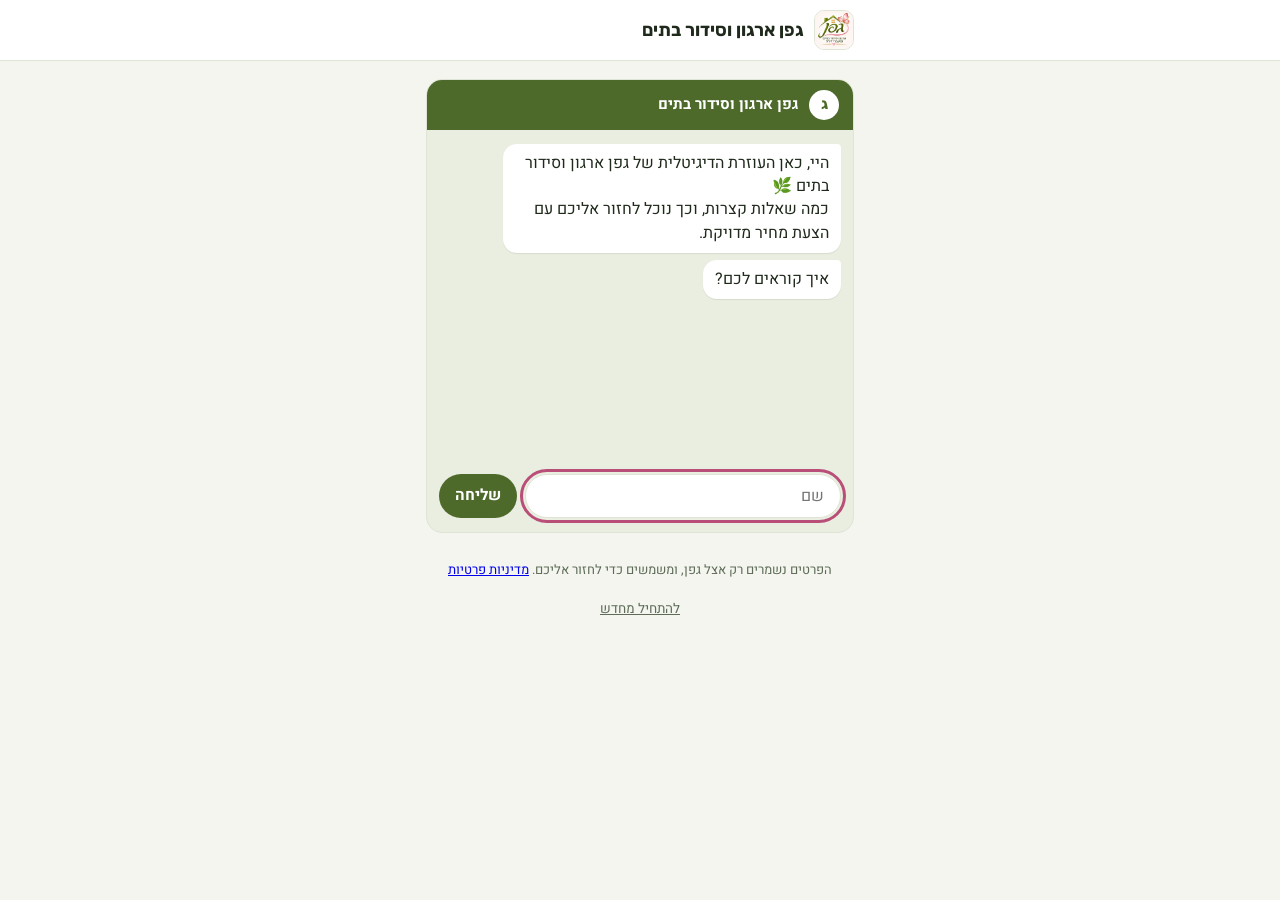
<file: index.html>
<!doctype html>
<html lang="he" dir="rtl">
<head>
<meta charset="utf-8">
<meta name="viewport" content="width=device-width, initial-scale=1, viewport-fit=cover">
<title>גפן ארגון וסידור בתים · הצעת מחיר</title>
<meta name="description" content="גפן ארגון וסידור בתים: אריזה ופריקה במעבר דירה, וסידור וארגון הבית. כמה שאלות קצרות, ונחזור אליכם עם הצעת מחיר.">
<link rel="icon" href="logo.jpg">
<link rel="stylesheet" href="https://fonts.googleapis.com/css2?family=Heebo:wght@400;500;700&family=Rubik:wght@500;700&display=swap">
<link rel="stylesheet" href="style.css">
<style>
.log { min-height: 280px; }
body.embed .top { display: none; }
body.embed main { padding-top: 10px; }
.callrow { display: flex; justify-content: center; }
.call { background: none; border: 0; color: var(--accent); font-weight: 700; text-decoration: underline; padding: 8px; font-size: 15px; }
a.choice { text-decoration: none; display: inline-block; }
.wa { background: #1f7a3a; color: #fff; border-color: #1f7a3a; }
.wa:hover { background: #1a6a32; }
</style>
</head>
<body>

<div class="top">
  <div class="wrap">
    <div class="brand">
      <img src="logo.jpg" alt="הלוגו של גפן">
      <div class="name">גפן ארגון וסידור בתים</div>
    </div>
  </div>
</div>

<main class="wrap">
  <section>
    <div class="chat">
      <div class="chat-head"><i>ג</i>גפן ארגון וסידור בתים</div>
      <div class="log" id="log" aria-live="polite"></div>
      <div class="choices" id="choices"></div>
      <form class="say" id="say" hidden>
        <input id="say-in" autocomplete="off" aria-label="התשובה שלכם">
        <button class="btn" type="submit">שליחה</button>
      </form>
    </div>
    <div class="callrow"><button type="button" class="call" id="call" hidden>📞 מעדיפים שגפן תתקשר אליכם?</button></div>
    <p class="note">הפרטים נשמרים רק אצל גפן, ומשמשים כדי לחזור אליכם. <a id="privacy" href="https://high56.github.io/gefen-site/pratiut/" target="_blank" rel="noopener">מדיניות פרטיות</a></p>
    <p class="note"><button type="button" class="linkbtn" id="restart">להתחיל מחדש</button></p>
  </section>
</main>

<script src="config.js"></script>
<script>
(function () {
  var C = window.GEFEN || {};
  var $ = function (s) { return document.querySelector(s); };
  var reduce = window.matchMedia && window.matchMedia('(prefers-reduced-motion: reduce)').matches;
  var params = new URLSearchParams(location.search);
  if (params.get('embed')) document.body.classList.add('embed');
  if (C.privacy) $('#privacy').href = C.privacy;
  var KEY = 'gefen-chat';
  var log = $('#log'), choices = $('#choices'), say = $('#say'), sayIn = $('#say-in');
  var st = null, run = 0, sayHandler = null;

  function rid() {
    var a = new Uint8Array(16);
    (window.crypto || window.msCrypto).getRandomValues(a);
    return Array.prototype.map.call(a, function (b) { return (b % 36).toString(36); }).join('');
  }
  function save() { try { localStorage.setItem(KEY, JSON.stringify(st)); } catch (e) {} }
  function load() { try { return JSON.parse(localStorage.getItem(KEY)); } catch (e) { return null; } }
  function first(n) { return String(n || '').trim().split(/\s+/)[0]; }
  function wa(num, text) { return 'https://wa.me/' + num + '?text=' + encodeURIComponent(text); }

  /* ---------- saving to Gefen's sheet: the whole lead each time, the latest wins ---------- */
  var busy = false, dirty = false, retry = null;
  function body() { return JSON.stringify({ action: 'lead', id: st.id, lead: st.lead }); }
  function push() { dirty = true; flush(); }
  function flush() {
    if (!C.api || busy || !dirty || !st) return;
    busy = true; dirty = false;
    fetch(C.api, { method: 'POST', body: body() })
      .then(function (r) { return r.json(); })
      .then(function (j) { if (!j || !j.ok) throw new Error('not saved'); })
      .catch(function () {
        dirty = true;
        clearTimeout(retry); retry = setTimeout(function () { retry = null; flush(); }, 5000);
      })
      .then(function () { busy = false; if (dirty && !retry) flush(); });
  }
  /* If the page is left (for example to send the video on WhatsApp), send what is pending right away. */
  document.addEventListener('visibilitychange', function () {
    if (document.hidden && dirty && C.api && st && navigator.sendBeacon) {
      if (navigator.sendBeacon(C.api, body())) dirty = false;
    }
  });
  window.addEventListener('online', flush);

  /* ---------- the chat ---------- */
  function scrollChat() {
    var el = !say.hidden ? say : (choices.childElementCount ? choices : log.lastElementChild);
    if (el && el.scrollIntoView) el.scrollIntoView({ block: 'nearest', behavior: reduce ? 'auto' : 'smooth' });
  }
  function draw(h) {
    var el = document.createElement('div');
    el.className = 'msg ' + h.s;
    if (h.v) { var v = document.createElement('div'); v.className = 'video'; el.appendChild(v); }
    else String(h.t).split(/(https:\/\/\S+)/).forEach(function (part, k) {
      if (k % 2) { var a = document.createElement('a'); a.href = part; a.target = '_blank'; a.rel = 'noopener'; a.textContent = part; el.appendChild(a); }
      else if (part) el.appendChild(document.createTextNode(part));
    });
    log.appendChild(el);
  }
  function add(side, text, video) {
    var h = { s: side, t: text || '', v: !!video };
    st.hist.push(h); save(); draw(h); scrollChat();
  }
  function bot(text, then) {
    var my = run;
    var tp = document.createElement('div'); tp.className = 'typing'; tp.innerHTML = '<i></i><i></i><i></i>';
    log.appendChild(tp); scrollChat();
    setTimeout(function () {
      tp.remove();
      if (my !== run) return;
      add('in', text); if (then) then();
    }, reduce ? 150 : 650);
  }
  function clearControls() { choices.innerHTML = ''; say.hidden = true; sayHandler = null; }
  function buttons(list) {
    choices.innerHTML = '';
    list.forEach(function (o) {
      var b = document.createElement(o.href ? 'a' : 'button');
      b.className = 'choice' + (o.cls ? ' ' + o.cls : '');
      if (o.href) { b.href = o.href; b.target = '_blank'; b.rel = 'noopener'; } else b.type = 'button';
      b.textContent = o.label;
      b.addEventListener('click', function () { o.go(); });
      choices.appendChild(b);
    });
    scrollChat();
  }
  function textBox(type, hint, handler) {
    choices.innerHTML = '';
    sayIn.type = type === 'tel' ? 'tel' : 'text';
    sayIn.inputMode = type === 'tel' ? 'tel' : 'text';
    sayIn.autocomplete = type === 'tel' ? 'tel' : (type === 'name' ? 'name' : 'off');
    sayIn.placeholder = hint || 'לכתוב כאן…';
    sayIn.value = '';
    say.hidden = false; sayHandler = handler; scrollChat();
    try { sayIn.focus({ preventScroll: true }); } catch (e) {}
  }
  say.addEventListener('submit', function (e) {
    e.preventDefault();
    var v = sayIn.value.trim();
    if (v && sayHandler) sayHandler(v);
  });

  /* ---------- Gefen's questions, in her words ---------- */
  var SERVICES = [
    { label: 'אריזה לפני מעבר דירה', kind: 'move', pack: true },
    { label: 'פריקה וסידור לאחר מעבר דירה', kind: 'move', pack: false },
    { label: 'שירות אריזה ופריקה', kind: 'move', pack: true },
    { label: 'סידור וארגון הבית', kind: 'org' },
    { label: 'אחר', kind: 'other' }
  ];
  var WHEN = [
    { label: 'בשבועיים הקרובים', v: 'soon' }, { label: 'בחודש הקרוב', v: 'month' },
    { label: 'עוד אין תאריך', v: 'later' }, { label: 'אשמח לשוחח על התאריך', v: 'talk' }
  ];
  var SOURCES = ['פייסבוק', 'אינסטגרם', 'המלצה של חברה', 'מדרג', 'גוגל', 'ChatGPT', 'אחר'];
  function find(list, label) { return list.filter(function (x) { return x.label === label; })[0]; }
  function isMove() { return st.lead.kind === 'move'; }
  function phoneOf(v) {
    var d = String(v).replace(/[\s\-().]/g, '');
    if (/^\+?972/.test(d)) d = '0' + d.replace(/^\+?972/, '');
    return /^(05\d{8}|07\d{8}|0[23489]\d{7})$/.test(d) ? d : '';
  }

  var STEPS = {
    name: { type: 'name', ask: 'איך קוראים לכם?', hint: 'שם',
      take: function (v) { st.lead.name = v.slice(0, 60); return 'phone'; } },
    phone: { type: 'tel', ask: function () { return 'נעים מאוד ' + first(st.lead.name) + '! מה מספר הטלפון? כך נוכל לחזור אליכם.'; }, hint: 'למשל: 050-1234567',
      check: function (v) { return phoneOf(v) ? '' : 'המספר לא נראה תקין. אפשר לבדוק ולכתוב שוב?'; },
      take: function (v) { st.lead.phone = phoneOf(v); return 'service'; } },
    service: { type: 'buttons', ask: 'במה נוכל לעזור?', opts: function () { return SERVICES.map(function (s) { return s.label; }); },
      take: function (v) { var s = find(SERVICES, v); st.lead.service = v; st.lead.kind = s.kind; return s.pack ? 'materials' : 'city'; } },
    materials: { type: 'buttons', ask: 'תרצו גם הצעת מחיר לחומרי אריזה, עם משלוח עד הבית?\nקרטונים, דבקים, ניירות אריזה ופצפצים.',
      opts: function () { return ['כן, אשמח', 'לא, תודה']; },
      take: function (v) { st.lead.materials = v === 'כן, אשמח'; return 'city'; } },
    city: { type: 'text', ask: 'באיזו עיר? (במעבר דירה: מאיפה לאן)',
      hint: function () { return isMove() ? 'למשל: מרעננה לכפר סבא' : 'למשל: חולון'; },
      take: function (v) { st.lead.city = v.slice(0, 120); return 'when'; } },
    when: { type: 'buttons', ask: 'למתי צריך את השירות?', opts: function () { return WHEN.map(function (w) { return w.label; }); },
      take: function (v) { st.lead.when = v; st.lead.whenKey = find(WHEN, v).v; return 'size'; } },
    size: { type: 'text', ask: function () { return isMove() ? 'כמה חדרים יש בבית לארוז, וכמה לפרוק?' : 'כמה חדרים צריך לסדר?'; },
      hint: function () { return isMove() ? 'למשל: 4 חדרים לארוז, 3 לפרוק' : 'למשל: 2 חדרים ומטבח'; },
      take: function (v) { st.lead.size = v.slice(0, 120); return 'price'; } },
    video: { type: 'video',
      ask: function () {
        return 'כדי שנדע כמה צוות צריך, שלחו בבקשה סרטון קצר של הבית.\nפשוט לעבור חדר חדר, לפתוח את הארונות והמגירות, ולצלם את כל התכולה' +
          (isMove() ? ' שנארזת לבית החדש.' : '.') + '\nאת הסרטון שולחים לגפן בוואטסאפ, בכפתור כאן למטה.';
      },
      take: function (v) { st.lead.video = v === 'sent'; return 'price'; } },
    price: { type: 'buttons', ask: 'חשוב לדעת: המחיר נקבע לפי שעות העבודה ומספר נשות הצוות. המינימום הוא 5 שעות עבודה. מתאים לכם?',
      opts: function () { return ['מתאים', 'יש לי שאלה']; },
      take: function (v) { st.lead.priceKey = v === 'מתאים' ? 'ok' : 'question'; return 'source'; } },
    source: { type: 'buttons', ask: 'ושאלה אחרונה: איך שמעתם עלינו?', opts: function () { return SOURCES; },
      take: function (v) { st.lead.source = v; return 'end'; } }
  };
  function val(x) { return typeof x === 'function' ? x() : x; }

  function answer(key, v, shown, video) {
    var S = STEPS[key];
    clearControls();
    add('out', shown || v, video);
    var next = S.take(v);
    push(); syncCall();
    if (next === 'end') finish(); else ask(next);
  }
  function ask(key) {
    st.step = key; st.asked = ''; save();
    bot(val(STEPS[key].ask), function () { st.asked = key; save(); controls(key); });
  }
  function controls(key) {
    var S = STEPS[key];
    if (S.type === 'buttons') {
      buttons(S.opts().map(function (o) { return { label: o, go: function () { answer(key, o); } }; }));
    } else if (S.type === 'video') {
      var text = 'היי גפן, זה הסרטון של ' + (st.lead.name || '') + ' להצעת מחיר 🎥';
      buttons([
        { label: '🎥 לשליחת הסרטון בוואטסאפ', cls: 'wa', href: wa(C.whatsapp, text), go: function () {
          st.lead.videoOpened = true; push();
          setTimeout(function () {
            buttons([
              { label: 'שלחתי ✓', go: function () { answer('video', 'sent', 'שלחתי את הסרטון ✓', true); } },
              { label: 'אשלח אחר כך', go: function () { answer('video', 'later', 'אשלח אחר כך'); } }
            ]);
          }, 300);
        } },
        { label: 'אשלח אחר כך', go: function () { answer('video', 'later', 'אשלח אחר כך'); } }
      ]);
    } else {
      textBox(S.type, val(S.hint), function (v) {
        var bad = S.check ? S.check(v) : '';
        if (bad) { add('in', bad); scrollChat(); return; }
        answer(key, v);
      });
    }
  }
  /* The end: everything they answered goes to Gefen in one WhatsApp message, and a person takes it from there. */
  function summary() {
    var L = st.lead, lines = [/^site/.test(L.from || '') ? 'היי גפן, פנייה מהאתר להצעת מחיר 🌿' : 'היי גפן, פנייה להצעת מחיר 🌿'];
    var row = function (k, v) { if (v) lines.push(k + ': ' + v); };
    row('שם', L.name); row('טלפון', L.phone); row('שירות', L.service);
    if (L.materials) row('חומרי אריזה', 'כן, אשמח להצעה');
    row('עיר', L.city); row('מתי', L.when); row('גודל', L.size);
    if (L.priceKey) row('מחיר', L.priceKey === 'ok' ? 'מתאים לי' : 'יש לי שאלה');
    row('איך שמעתי עליכם', L.source);
    lines.push('', 'אשלח כאן סרטון של הבית 🎥');
    return lines.join('\n');
  }
  function finish() {
    st.lead.done = true; st.step = 'end'; st.asked = ''; push(); save();
    var closing = 'תודה ' + first(st.lead.name) + '! 🌿\nעוד צעד אחד: לחצו על הכפתור, וכל הפרטים יעברו לגפן בוואטסאפ.\n' +
      'באותה שיחה צרפו סרטון קצר של הבית: עוברים חדר חדר ופותחים ארונות ומגירות' + (isMove() ? ', כולל כל מה שנארז לבית החדש' : '') + '.\n' +
      'מישהי מהצוות תמשיך איתכם משם עם הצעת מחיר.';
    bot(closing, function () { st.asked = 'end'; save(); endControls(); });
  }
  function endControls() {
    buttons([{ label: '💬 להמשך בוואטסאפ עם גפן', cls: 'wa', href: wa(C.whatsapp, summary()), go: function () {
      st.lead.waOpened = true; push(); save();
    } }]);
  }

  /* People can ask for a call at any point once we have their number. */
  function syncCall() { $('#call').hidden = !(C.api && st && st.lead.phone && !st.lead.wantsCall && st.step !== 'end'); }
  $('#call').addEventListener('click', function () {
    st.lead.wantsCall = true; push(); syncCall();
    add('out', 'מעדיפים שגפן תתקשר');
    bot('בטח! גפן תתקשר אליכם בהקדם 🌿\nאם יש לכם עוד דקה, אפשר להמשיך לענות כאן. זה יעזור לה להכין הצעת מחיר.');
  });

  function start(preset) {
    run++;
    st = { id: rid(), lead: {}, hist: [], step: '', asked: '' };
    if (preset.name) st.lead.name = preset.name;
    if (preset.phone) st.lead.phone = preset.phone;
    st.lead.from = preset.from;
    log.innerHTML = ''; clearControls(); save(); syncCall();
    var hello = st.lead.name
      ? 'היי ' + first(st.lead.name) + ', כאן העוזרת הדיגיטלית של גפן ארגון וסידור בתים 🌿\nקיבלנו את הפנייה שלכם. כמה שאלות קצרות, וכך נוכל לחזור אליכם עם הצעת מחיר מדויקת.'
      : 'היי, כאן העוזרת הדיגיטלית של גפן ארגון וסידור בתים 🌿\nכמה שאלות קצרות, וכך נוכל לחזור אליכם עם הצעת מחיר מדויקת.';
    var firstStep = !st.lead.name ? 'name' : (!st.lead.phone ? 'phone' : 'service');
    st.step = firstStep;
    bot(hello, function () { ask(firstStep); });
  }

  var preset = {
    name: (params.get('name') || '').trim().slice(0, 60),
    phone: phoneOf(params.get('phone') || ''),
    from: (params.get('src') || '').slice(0, 60) || (function () {
      try { var h = new URL(document.referrer).hostname; return h && h !== location.hostname ? h : ''; } catch (e) { return ''; }
    })() || 'קישור ישיר'
  };
  $('#restart').addEventListener('click', function () { start({ from: preset.from }); });

  /* ---------- boot: continue an unfinished conversation, or start a new one ---------- */
  var saved = load();
  var fresh = preset.name && (!saved || !saved.lead || saved.lead.name !== preset.name);
  if (saved && saved.id && saved.hist && saved.hist.length && !fresh) {
    st = saved;
    st.hist.forEach(draw);
    syncCall();
    if (st.step === 'end') { if (st.asked === 'end') endControls(); else finish(); }
    else if (STEPS[st.step]) { if (st.asked === st.step) controls(st.step); else ask(st.step); }
    scrollChat();
    dirty = true; flush();
  } else start(preset);
})();
</script>
</body>
</html>
</file>
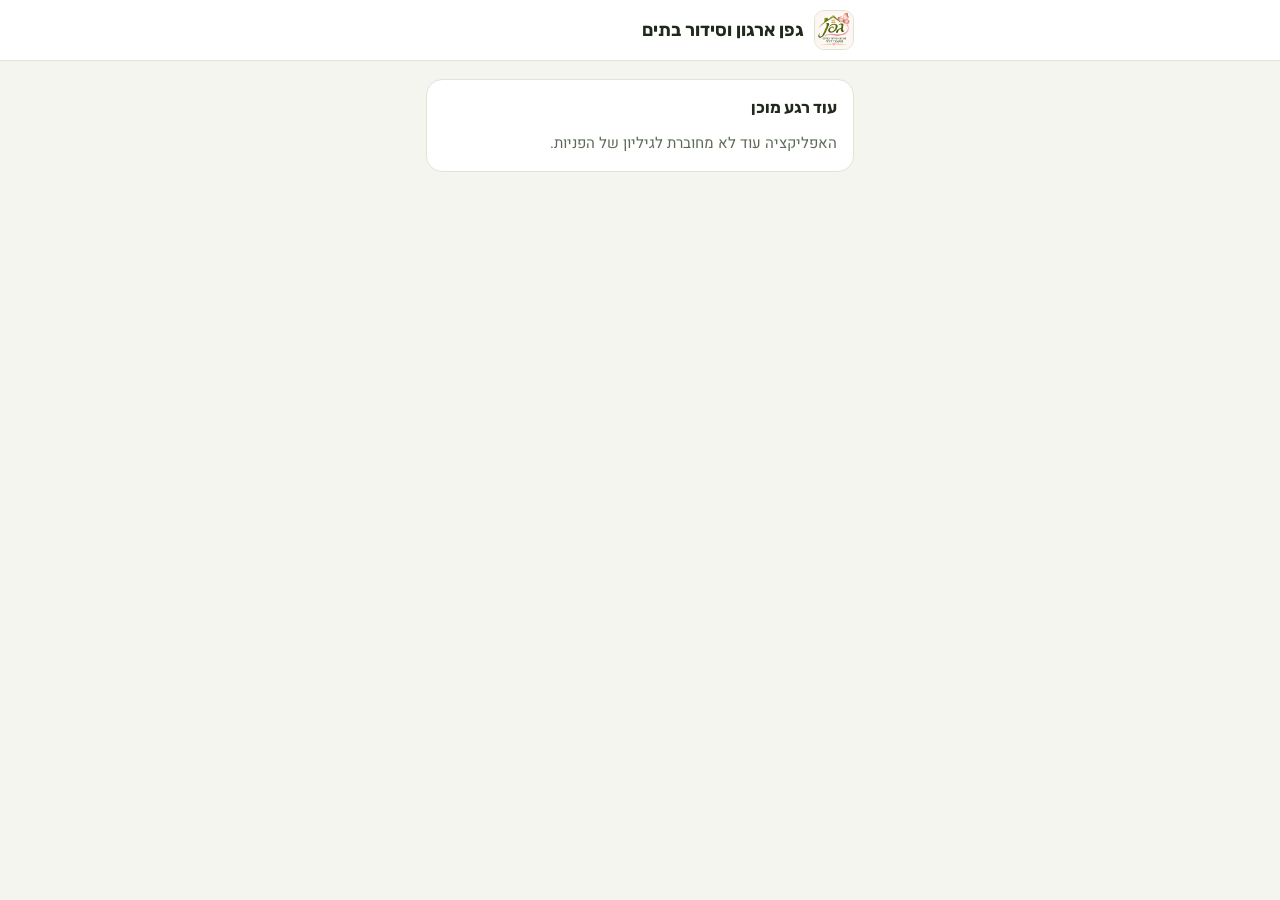
<file: app/index.html>
<!doctype html>
<html lang="he" dir="rtl">
<head>
<meta charset="utf-8">
<meta name="viewport" content="width=device-width, initial-scale=1, viewport-fit=cover">
<meta name="robots" content="noindex">
<meta name="theme-color" content="#4d6a2b">
<meta name="apple-mobile-web-app-capable" content="yes">
<meta name="apple-mobile-web-app-title" content="גפן">
<title>גפן · הפניות</title>
<link rel="manifest" href="manifest.json">
<link rel="icon" href="../logo.jpg">
<link rel="apple-touch-icon" href="icon-180.png">
<link rel="stylesheet" href="https://fonts.googleapis.com/css2?family=Heebo:wght@400;500;700&family=Rubik:wght@500;700&display=swap">
<link rel="stylesheet" href="../style.css">
<style>
.tabs { grid-template-columns: repeat(2, 1fr); }
.chips { display: flex; flex-wrap: wrap; gap: 6px; }
.chip { border: 1.5px solid var(--line); background: var(--surface); border-radius: 999px; padding: 7px 13px; font-size: 14.5px; font-weight: 500; }
.chip[aria-pressed="true"] { background: var(--accent); color: var(--accent-ink); border-color: var(--accent); }
.verdict.live, .pill.live { background: var(--accent-soft); color: var(--ink); }
.pill.todo { background: var(--wait-soft); color: var(--gold); }
.todo { margin: 0; font-weight: 700; color: var(--gold); font-size: 15px; }
.sentline { margin: 0; font-size: 15px; font-weight: 500; color: var(--accent); }
button.item { width: 100%; background: none; border: 0; border-top: 1px solid var(--line); text-align: start; }
button.item[aria-current="true"] { background: var(--accent-soft); border-radius: 10px; border-top-color: transparent; border-inline-start: 4px solid var(--accent); padding-inline-start: 10px; }
.empty { text-align: center; padding: 14px 6px; color: var(--muted); }
.empty b { display: block; font-family: var(--font-display); font-size: 18px; color: var(--ink); }
.status { text-align: center; font-size: 13px; color: var(--muted); margin: 0; }
.status.bad { color: var(--pink); }
.wa { background: #1f7a3a; color: #fff; }
.btn.small { padding: 9px 12px; font-size: 14.5px; }
dd a { color: var(--accent); }
.tip { background: var(--accent-soft); border-radius: 12px; padding: 10px 14px; font-size: 14.5px; margin: 0; display: flex; gap: 8px; align-items: flex-start; }
.tip span { flex: 1; }
.tip button { background: none; border: 0; color: var(--muted); font-size: 18px; line-height: 1; padding: 2px 4px; }
#gate .txt { margin-top: 4px; }
</style>
</head>
<body>

<div class="top">
  <div class="wrap">
    <div class="brand">
      <img src="../logo.jpg" alt="הלוגו של גפן">
      <div class="name">גפן ארגון וסידור בתים</div>
    </div>
    <div class="tabs" role="tablist" id="tabs" hidden>
      <button class="tab" role="tab" id="tab-leads" data-view="leads" aria-selected="true">הפניות</button>
      <button class="tab" role="tab" id="tab-quote" data-view="quote" aria-selected="false">הצעת מחיר</button>
    </div>
  </div>
</div>

<main class="wrap">

  <section id="gate" hidden>
    <div class="card">
      <h3 id="gate-title">כניסה</h3>
      <p class="sub" id="gate-text">כתבי את קוד הכניסה שקיבלת.</p>
      <form id="gate-form">
        <input class="txt" id="gate-key" autocomplete="off" aria-label="קוד כניסה" placeholder="קוד כניסה">
        <div class="row" style="margin-top:10px"><button class="btn" type="submit">כניסה</button></div>
      </form>
    </div>
  </section>

  <section id="view-leads" hidden>
    <p class="tip" id="install" hidden><span>טיפ: אפשר להוסיף את הדף הזה למסך הבית, ואז הוא נפתח כמו אפליקציה. באייפון: כפתור השיתוף ואז "הוספה למסך הבית".</span><button type="button" id="install-x" aria-label="לסגור">×</button></p>
    <div class="chips" id="filters" role="group" aria-label="סינון"></div>
    <div class="card" id="lead-card" aria-live="polite"></div>
    <div class="card">
      <div class="list" id="list"></div>
    </div>
    <p class="status" id="net"></p>
  </section>

  <section id="view-quote" hidden>
    <div>
      <h2>הצעת מחיר</h2>
      <p class="sub">בוחרים לקוח, ממלאים ארבעה דברים, ושולחים בוואטסאפ.</p>
    </div>
    <div class="card">
      <div class="head"><h3>למי לשלוח?</h3><small id="pick-n"></small></div>
      <div class="list" id="pick"></div>
    </div>
    <div class="card">
      <div class="form">
        <div class="field"><label id="l-team">נשות צוות</label>
          <div class="stepper" aria-labelledby="l-team"><button type="button" data-step="team" data-d="1" aria-label="להוסיף אשת צוות">+</button><output id="q-team">2</output><button type="button" data-step="team" data-d="-1" aria-label="להוריד אשת צוות">−</button></div>
        </div>
        <div class="field"><label id="l-hours">שעות</label>
          <div class="stepper" aria-labelledby="l-hours"><button type="button" data-step="hours" data-d="1" aria-label="להוסיף שעה">+</button><output id="q-hours">5</output><button type="button" data-step="hours" data-d="-1" aria-label="להוריד שעה">−</button></div>
        </div>
        <div class="field"><label for="q-date">תאריך</label><input id="q-date" type="date"></div>
        <div class="field"><label for="q-rate">מחיר לשעה (₪)</label><input id="q-rate" type="number" inputmode="numeric" min="0" step="5" placeholder="לשעה לאשת צוות"></div>
      </div>
    </div>
    <div class="quote">
      <div class="quote-head">
        <img src="../logo.jpg" alt="">
        <div><b>הצעת מחיר</b><span>גפן ארגון וסידור בתים</span></div>
      </div>
      <div class="quote-body">
        <div class="qline"><span>עבור</span><span id="o-name"></span></div>
        <div class="qline"><span>שירות</span><span id="o-service"></span></div>
        <div class="qline"><span>תאריך</span><span id="o-date"></span></div>
        <div class="qline"><span>צוות</span><span id="o-team"></span></div>
        <div class="total"><span>סך הכול</span><b id="o-total"></b></div>
        <p class="terms">מינימום 5 שעות. התשלום בסיום העבודה.</p>
      </div>
    </div>
    <div class="row"><a class="btn wa" id="send-quote" target="_blank" rel="noopener" role="button">לשלוח בוואטסאפ</a></div>
    <p class="note" id="sent" aria-live="polite"></p>
  </section>

</main>

<script src="../config.js"></script>
<script>
(function () {
  var C = window.GEFEN || {};
  var $ = function (s) { return document.querySelector(s); };
  var $$ = function (s) { return Array.prototype.slice.call(document.querySelectorAll(s)); };
  var KEYK = 'gefen-owner-key', RATEK = 'gefen-rate', TIPK = 'gefen-install-tip';
  var DAY = 864e5;

  /* The entry code comes in the link (?k=...) and is remembered on this phone. */
  var params = new URLSearchParams(location.search);
  var key = params.get('k') || '';
  try { if (key) localStorage.setItem(KEYK, key); else key = localStorage.getItem(KEYK) || ''; } catch (e) {}

  var leads = [], byId = {}, sel = null, view = 'leads', filter = 'open', loading = false;

  /* ---------- talking to the sheet ---------- */
  function get(q) { return fetch(C.api + '?' + new URLSearchParams(q)).then(function (r) { return r.json(); }); }
  function post(o) { o.key = key; return fetch(C.api, { method: 'POST', body: JSON.stringify(o) }).then(function (r) { return r.json(); }); }
  function net(t, bad) { $('#net').textContent = t; $('#net').classList.toggle('bad', !!bad); }
  function clock(t) { try { return new Date(t).toLocaleTimeString('he-IL', { hour: '2-digit', minute: '2-digit' }); } catch (e) { return ''; } }
  function load() {
    if (!C.api || !key || loading) return;
    loading = true;
    get({ action: 'list', key: key }).then(function (j) {
      if (!j || !j.ok) {
        if (j && j.error === 'key') { gate('bad'); return; }
        throw new Error('list');
      }
      leads = j.leads || [];
      byId = {}; leads.forEach(function (L) { byId[L.id] = L; });
      leads.sort(function (a, b) { return (b.created || 0) - (a.created || 0); });
      if (sel && !byId[sel]) sel = null;
      if (!sel && leads.length) sel = leads[0].id;
      net('עודכן ב־' + clock(Date.now()) + '. מתעדכן לבד.');
      showApp(); render();
    }).catch(function () {
      net('אין חיבור כרגע. מנסה שוב…', true);
      if (!$('#gate').hidden && $('#gate-form').hidden) $('#gate-text').textContent = 'אין חיבור כרגע. מנסה שוב…';
    }).then(function () { loading = false; });
  }

  /* ---------- gate ---------- */
  function gate(why) {
    $('#gate').hidden = false; $('#tabs').hidden = true; $('#view-leads').hidden = true; $('#view-quote').hidden = true;
    if (why === 'api') {
      $('#gate-title').textContent = 'עוד רגע מוכן';
      $('#gate-text').textContent = 'האפליקציה עוד לא מחוברת לגיליון של הפניות.';
      $('#gate-form').hidden = true;
    } else {
      $('#gate-title').textContent = 'כניסה';
      $('#gate-text').textContent = why === 'bad' ? 'הקוד לא נכון. אפשר לבדוק ולנסות שוב.' : 'כתבי את קוד הכניסה שקיבלת.';
      $('#gate-form').hidden = false;
    }
  }
  $('#gate-form').addEventListener('submit', function (e) {
    e.preventDefault();
    key = $('#gate-key').value.trim();
    try { localStorage.setItem(KEYK, key); } catch (x) {}
    load();
  });
  function showApp() {
    if (!$('#gate').hidden) { $('#gate').hidden = true; $('#tabs').hidden = false; show(view); }
  }

  /* ---------- tabs ---------- */
  function show(v) {
    view = v;
    ['leads', 'quote'].forEach(function (x) {
      $('#view-' + x).hidden = x !== v;
      $('#tab-' + x).setAttribute('aria-selected', x === v ? 'true' : 'false');
    });
    render(); window.scrollTo(0, 0);
  }
  $$('.tab').forEach(function (t) { t.addEventListener('click', function () { show(t.dataset.view); }); });

  /* ---------- reading a lead ---------- */
  var FAR = /חיפה|קריות|קריית (ביאליק|מוצקין|אתא|ים|שמונה|טבעון)|נהרי|עכו|כרמיאל|טבריה|צפת|עפולה|נצרת|יקנעם|גליל|גולן/;
  function first(n) { return String(n || '').trim().split(/\s+/)[0]; }
  function rems(L, kind) { return (L.reminders || []).filter(function (r) { return r.kind === kind; }).length; }
  function ago(t) {
    if (!t) return '';
    var d = Date.now() - t, m = Math.round(d / 60000);
    if (m < 1) return 'עכשיו';
    if (m < 60) return 'לפני ' + m + ' דק׳';
    var a = new Date(t), today = new Date(); today.setHours(0, 0, 0, 0);
    if (a >= today) return 'היום ' + clock(t);
    if (a >= today - DAY) return 'אתמול ' + clock(t);
    return a.getDate() + '.' + (a.getMonth() + 1) + ' ' + clock(t);
  }
  function info(L) {
    if (L.status === 'won') return { cat: 'closed', status: 'ok', title: 'נסגרה עבודה ✓', pill: 'נסגרה ✓', reason: '' };
    if (L.status === 'lost') return { cat: 'closed', status: 'no', title: 'לא רלוונטי', pill: 'לא רלוונטי', reason: '' };
    var extra = (L.materials ? ' רוצים גם הצעה לחומרי אריזה.' : '') + (L.wantsCall ? ' ביקשו שתתקשרי.' : '');
    var todo = L.wantsCall && !L.quote ? 'ביקשו שיחה' : '';
    var age = Date.now() - (L.created || 0);
    if (L.done && !L.video && !L.quote) {
      var n = rems(L, 'video');
      if ((n === 0 && age > DAY) || (n === 1 && age > 3 * DAY)) todo = 'תזכורת לסרטון';
    }
    if (L.quote && L.quote.sentAt) {
      var k = rems(L, 'quote'), since = Date.now() - L.quote.sentAt;
      if ((k === 0 && since > 2 * DAY) || (k === 1 && since > 7 * DAY)) todo = 'לשאול על ההצעה';
    }
    if (!L.done) {
      if (Date.now() - (L.updated || 0) < 10 * 60000) return { cat: 'open', status: 'live', title: 'עונים עכשיו…', pill: 'עונים עכשיו', reason: 'הפרטים מתמלאים לבד.' + extra, todo: '' };
      return { cat: 'open', status: L.phone ? 'wait' : 'no', title: 'לא סיימו את השאלות', pill: 'לא סיימו',
        reason: (L.phone ? 'השאירו טלפון ועצרו באמצע.' : 'עצרו לפני שהשאירו טלפון.') + extra, todo: todo };
    }
    if (L.quote) return { cat: 'open', status: 'ok', title: 'נשלחה הצעת מחיר', pill: 'נשלחה הצעה', reason: 'ההצעה נשלחה ' + ago(L.quote.sentAt) + '.' + extra, todo: todo };
    var s;
    if (FAR.test(L.city || '')) s = { status: 'wait', reason: 'יש כאן עיר מחוץ לאזורים שלך. כדאי לבדוק לפני שמתקשרים.' };
    else if (!L.video) s = { status: 'wait', reason: L.videoOpened ? 'פתחו את הוואטסאפ לשליחת סרטון. כדאי לבדוק אם הגיע.' : 'עוד לא שלחו סרטון.' };
    else if (L.whenKey === 'later') s = { status: 'wait', reason: 'שלחו סרטון, אבל עוד אין תאריך.' };
    else {
      s = { status: 'ok', reason: L.whenKey === 'talk' ? 'שלחו סרטון ורוצים לדבר על התאריך.' : 'שלחו סרטון, יש תאריך, והם באזור שלך.' };
      if (L.priceKey === 'question') s.reason += ' יש להם שאלה על המחיר.';
    }
    var T = { ok: 'כדאי להתקשר', wait: 'לחכות', no: 'לא מתאים' };
    return { cat: 'open', status: s.status, title: T[s.status], pill: T[s.status], reason: s.reason + extra, todo: todo };
  }

  /* ---------- WhatsApp messages (Gefen can change the wording) ---------- */
  function waNum(p) { p = String(p || ''); return p.charAt(0) === '0' ? '972' + p.slice(1) : p; }
  function wa(p, text) { return 'https://wa.me/' + waNum(p) + '?text=' + encodeURIComponent(text); }
  var MSG = {
    hello: function (L) { return 'היי ' + first(L.name) + ', כאן גפן ארגון וסידור בתים 🌿'; },
    video: function (L) { return 'היי ' + first(L.name) + ', כאן גפן ארגון וסידור בתים 🌿\nרק מזכירה: כדי שנוכל לתת לכם הצעת מחיר מדויקת, נשמח לסרטון קצר של הבית. אפשר לשלוח אותו כאן בוואטסאפ.'; },
    quote: function (L) { return 'היי ' + first(L.name) + ', כאן גפן ארגון וסידור בתים 🌿\nרציתי לבדוק אם ראיתם את הצעת המחיר, ואם יש שאלות. נשמח לעזור.'; }
  };

  /* ---------- leads screen ---------- */
  function esc(s) { return String(s == null ? '' : s).replace(/[&<>"]/g, function (c) { return { '&': '&amp;', '<': '&lt;', '>': '&gt;', '"': '&quot;' }[c]; }); }
  function row(k, v) { return v == null || v === '' ? '' : '<dt>' + k + '</dt><dd>' + esc(v) + '</dd>'; }
  function money(n) { return Math.round(n).toLocaleString('en-US') + ' ₪'; }
  function inFilter(L, i) {
    if (filter === 'closed') return i.cat === 'closed';
    if (filter === 'todo') return i.cat === 'open' && (!!i.todo || (i.status === 'ok' && !L.quote));
    return i.cat === 'open';
  }
  function renderLeads() {
    var all = leads.map(function (L) { return { L: L, i: info(L) }; });
    var n = { open: 0, todo: 0, closed: 0 };
    all.forEach(function (x) {
      if (x.i.cat === 'closed') n.closed++; else n.open++;
      if (x.i.cat === 'open' && (x.i.todo || (x.i.status === 'ok' && !x.L.quote))) n.todo++;
    });
    $('#filters').innerHTML = [['open', 'פתוחות'], ['todo', 'לטיפול'], ['closed', 'נסגרו']].map(function (f) {
      return '<button type="button" class="chip" data-f="' + f[0] + '" aria-pressed="' + (filter === f[0]) + '">' + f[1] + ' · ' + n[f[0]] + '</button>';
    }).join('');

    var shown = all.filter(function (x) { return inFilter(x.L, x.i); });
    $('#list').innerHTML = shown.length ? shown.map(function (x) {
      var what = [x.L.service, x.L.city, ago(x.L.created)].filter(Boolean).join(' · ');
      var pill = x.i.todo ? '<span class="pill todo">' + x.i.todo + '</span>' : '<span class="pill ' + x.i.status + '">' + x.i.pill + '</span>';
      return '<button type="button" class="item" data-id="' + esc(x.L.id) + '"' + (x.L.id === sel ? ' aria-current="true"' : '') + '><div><b>' + esc(x.L.name || 'בלי שם') + '</b><span class="what">' + esc(what) + '</span></div>' + pill + '</button>';
    }).join('') : '<div class="empty"><span>אין כאן פניות כרגע.</span></div>';

    var L = sel && byId[sel], card = $('#lead-card');
    if (!L) {
      card.innerHTML = '<div class="empty"><b>מחכה לפנייה…</b><span>כשמישהו עונה בצ\'אט באתר, הפרטים מופיעים כאן לבד.</span></div>';
      return;
    }
    var i = info(L), move = L.kind === 'move';
    var video = L.video ? 'נשלח בוואטסאפ' : (L.videoOpened ? 'פתחו וואטסאפ, כדאי לבדוק' : (L.video === false ? 'עוד לא' : ''));
    var h = '<div class="head"><h3>' + esc(L.name || 'בלי שם') + '</h3><small>' + esc(ago(L.created)) + '</small></div>' +
      '<div class="verdict ' + i.status + '"><b>' + i.title + '</b><span>' + esc(i.reason) + '</span></div>' +
      (i.todo ? '<p class="todo">לטיפול: ' + i.todo + '</p>' : '') +
      '<dl>' + (L.phone ? '<dt>טלפון</dt><dd><a href="tel:' + esc(L.phone) + '">' + esc(L.phone) + '</a></dd>' : '') +
      row('שירות', L.service) + (L.materials == null || L.materials === '' ? '' : row('חומרי אריזה', L.materials ? 'רוצים הצעה' : 'לא צריכים')) +
      row(move ? 'מאיפה לאן' : 'עיר', L.city) + row('מתי', L.when) + row('חדרים', L.size) + row('סרטון', video) +
      (L.priceKey ? row('המחיר', L.priceKey === 'ok' ? 'מתאים להם' : 'יש להם שאלה') : '') +
      row('שמעו עלייך', L.source) + row('ביקשו שיחה', L.wantsCall ? 'כן' : '') + row('כתבו', L.message) + row('הגיעו דרך', L.from) + '</dl>' +
      (L.quote ? '<p class="sentline">הצעת מחיר נשלחה ' + esc(ago(L.quote.sentAt)) + ': ' + esc(money(L.quote.total || 0)) + '</p>' : '');
    if (L.phone) {
      h += '<div class="row"><a class="btn small" href="tel:' + esc(L.phone) + '">להתקשר</a><a class="btn small wa" target="_blank" rel="noopener" href="' + esc(wa(L.phone, MSG.hello(L))) + '">וואטסאפ</a>' +
        (L.done && i.cat === 'open' ? '<button type="button" class="btn small ghost" id="mk-quote">' + (L.quote ? 'לעדכן הצעה' : 'הצעת מחיר') + '</button>' : '') + '</div>';
      var r = [];
      if (i.cat === 'open' && L.done && !L.video) r.push('<a class="btn small ghost" data-rem="video" target="_blank" rel="noopener" href="' + esc(wa(L.phone, MSG.video(L))) + '">תזכורת לסרטון' + (rems(L, 'video') ? ' (' + rems(L, 'video') + ')' : '') + '</a>');
      if (i.cat === 'open' && L.quote) r.push('<a class="btn small ghost" data-rem="quote" target="_blank" rel="noopener" href="' + esc(wa(L.phone, MSG.quote(L))) + '">לשאול על ההצעה' + (rems(L, 'quote') ? ' (' + rems(L, 'quote') + ')' : '') + '</a>');
      if (r.length) h += '<div class="row">' + r.join('') + '</div>';
    }
    h += '<div class="chips">' + (i.cat === 'closed'
      ? '<button type="button" class="chip" data-status="">להחזיר לפתוחות</button>'
      : '<button type="button" class="chip" data-status="won">נסגרה עבודה ✓</button><button type="button" class="chip" data-status="lost">לא רלוונטי</button>') + '</div>';
    card.innerHTML = h;
    var mq = $('#mk-quote'); if (mq) mq.addEventListener('click', function () { show('quote'); });
  }
  $('#filters').addEventListener('click', function (e) {
    var b = e.target.closest('[data-f]'); if (!b) return;
    filter = b.dataset.f; render();
  });
  $('#list').addEventListener('click', function (e) {
    var b = e.target.closest('button.item'); if (!b) return;
    sel = b.dataset.id; render(); window.scrollTo({ top: 0, behavior: 'smooth' });
  });
  function ownerUpdate(L, o) {
    o.action = 'owner'; o.id = L.id;
    return post(o).then(function (j) {
      if (j && j.ok && j.lead) { byId[L.id] = j.lead; leads = leads.map(function (x) { return x.id === L.id ? j.lead : x; }); render(); return true; }
      if (j && j.error === 'key') gate('bad');
      return false;
    }).catch(function () { return false; });
  }
  $('#lead-card').addEventListener('click', function (e) {
    var L = sel && byId[sel]; if (!L) return;
    var rem = e.target.closest('[data-rem]');
    if (rem) { ownerUpdate(L, { reminder: rem.dataset.rem }); return; }
    var st = e.target.closest('[data-status]');
    if (st) {
      st.disabled = true;
      ownerUpdate(L, { status: st.dataset.status }).then(function (ok) { if (!ok) { st.disabled = false; net('לא נשמר. בדקי את החיבור ונסי שוב.', true); } });
    }
  });

  /* ---------- quote screen ---------- */
  var q = { team: 2, hours: 5 };
  try { $('#q-rate').value = localStorage.getItem(RATEK) || ''; } catch (e) {}
  (function () { var d = new Date(Date.now() + 14 * DAY); $('#q-date').value = d.getFullYear() + '-' + ('0' + (d.getMonth() + 1)).slice(-2) + '-' + ('0' + d.getDate()).slice(-2); })();
  function fmtDate(v) { if (!v) return 'ייקבע'; var p = v.split('-'); return Number(p[2]) + '.' + Number(p[1]) + '.' + p[0]; }
  function rate() { return Math.max(0, Number($('#q-rate').value) || 0); }
  function teamTxt(n) { return n === 1 ? 'אשת צוות אחת' : n + ' נשות צוות'; }
  function target() { var L = sel && byId[sel]; return L && L.done && L.phone && info(L).cat === 'open' ? L : null; }
  function quoteLink(L) { return new URL('../q/?id=' + encodeURIComponent(L.id), location.href).href; }
  function quoteText(L) {
    return 'היי ' + first(L.name) + ', כאן גפן ארגון וסידור בתים 🌿\nהכנו לכם הצעת מחיר:\n' +
      (L.service || '') + '\nתאריך: ' + fmtDate($('#q-date').value) + '\nצוות: ' + teamTxt(q.team) + ' · ' + q.hours + ' שעות\nסך הכול: ' +
      money(rate() * q.team * q.hours) + '\nמינימום 5 שעות. התשלום בסיום העבודה.\n\nההצעה המלאה: ' + quoteLink(L);
  }
  var sentMsg = '';
  function renderQuote() {
    var open = leads.filter(function (L) { return L.done && L.phone && info(L).cat === 'open'; });
    $('#pick-n').textContent = open.length ? open.length + ' פתוחות' : '';
    $('#pick').innerHTML = open.length ? open.map(function (L) {
      var what = [L.service, L.city].filter(Boolean).join(' · ');
      var pill = L.quote ? '<span class="pill ok">נשלחה הצעה ✓</span>' : '<span class="pill ' + info(L).status + '">' + info(L).pill + '</span>';
      return '<button type="button" class="item" data-id="' + esc(L.id) + '"' + (L.id === sel ? ' aria-current="true"' : '') + '><div><b>' + esc(L.name || 'בלי שם') + '</b><span class="what">' + esc(what) + '</span></div>' + pill + '</button>';
    }).join('') : '<p class="empty">עוד אין לקוחות שסיימו לענות.</p>';
    var L = target();
    $('#q-team').textContent = q.team; $('#q-hours').textContent = q.hours;
    $('#o-name').textContent = L ? L.name : '—';
    $('#o-service').textContent = L ? L.service : '—';
    $('#o-date').textContent = fmtDate($('#q-date').value);
    $('#o-team').textContent = teamTxt(q.team) + ' · ' + q.hours + ' שעות';
    $('#o-total').textContent = money(rate() * q.team * q.hours);
    var a = $('#send-quote'), ready = L && rate() > 0;
    a.textContent = L ? (L.quote ? 'לשלוח הצעה מעודכנת ל' : 'לשלוח בוואטסאפ ל') + first(L.name) : 'לשלוח בוואטסאפ';
    if (ready) { a.href = wa(L.phone, quoteText(L)); a.removeAttribute('aria-disabled'); a.style.opacity = ''; }
    else { a.removeAttribute('href'); a.setAttribute('aria-disabled', 'true'); a.style.opacity = '.5'; }
    $('#sent').textContent = sentMsg || (!L ? (open.length ? 'בחרי למעלה למי לשלוח.' : 'כשמישהו יסיים לענות בצ\'אט, אפשר יהיה לשלוח לו הצעה מכאן.') : (!rate() ? 'כתבי מחיר לשעה כדי לשלוח.' : ''));
  }
  $('#pick').addEventListener('click', function (e) {
    var b = e.target.closest('button.item'); if (!b) return;
    sel = b.dataset.id; sentMsg = '';
    var L = byId[sel];
    if (L && L.quote) {
      q.team = L.quote.team || q.team; q.hours = L.quote.hours || q.hours;
      if (L.quote.date) $('#q-date').value = L.quote.date;
      if (L.quote.rate) $('#q-rate').value = L.quote.rate;
    }
    render();
  });
  $$('[data-step]').forEach(function (b) {
    b.addEventListener('click', function () {
      var k = b.dataset.step, d = Number(b.dataset.d);
      if (k === 'team') q.team = Math.min(10, Math.max(1, q.team + d));
      if (k === 'hours') q.hours = Math.min(14, Math.max(5, q.hours + d));
      sentMsg = ''; render();
    });
  });
  ['q-date', 'q-rate'].forEach(function (id) {
    $('#' + id).addEventListener('input', function () {
      if (id === 'q-rate') { try { localStorage.setItem(RATEK, $('#q-rate').value); } catch (e) {} }
      sentMsg = ''; render();
    });
  });
  $('#send-quote').addEventListener('click', function (e) {
    var L = target();
    if (!L || !rate()) { e.preventDefault(); return; }
    var o = { quote: { team: q.team, hours: q.hours, rate: rate(), date: $('#q-date').value } };
    sentMsg = 'שומרת…'; $('#sent').textContent = sentMsg;
    ownerUpdate(L, o).then(function (ok) {
      sentMsg = ok ? 'נשמר ✓ ההצעה נפתחה בוואטסאפ. נשאר רק ללחוץ שם על שליחה.' : 'ההצעה נפתחה בוואטסאפ, אבל לא נשמרה ברשימה. בדקי את החיבור.';
      render();
    });
  });

  function render() { if (view === 'leads') renderLeads(); else renderQuote(); }

  /* ---------- install tip ---------- */
  var standalone = window.matchMedia && window.matchMedia('(display-mode: standalone)').matches || navigator.standalone;
  var tipSeen = false; try { tipSeen = !!localStorage.getItem(TIPK); } catch (e) {}
  $('#install').hidden = standalone || tipSeen;
  $('#install-x').addEventListener('click', function () { $('#install').hidden = true; try { localStorage.setItem(TIPK, '1'); } catch (e) {} });

  /* ---------- boot ---------- */
  if (!C.api) gate('api');
  else if (!key) gate('key');
  else { gate('key'); $('#gate-text').textContent = 'טוען…'; $('#gate-form').hidden = true; load(); }
  setInterval(function () { if (!document.hidden) load(); }, 20000);
  document.addEventListener('visibilitychange', function () { if (!document.hidden) load(); });
  setInterval(function () { if (!document.hidden && view === 'leads' && $('#gate').hidden) renderLeads(); }, 60000);
})();
</script>
</body>
</html>
</file>
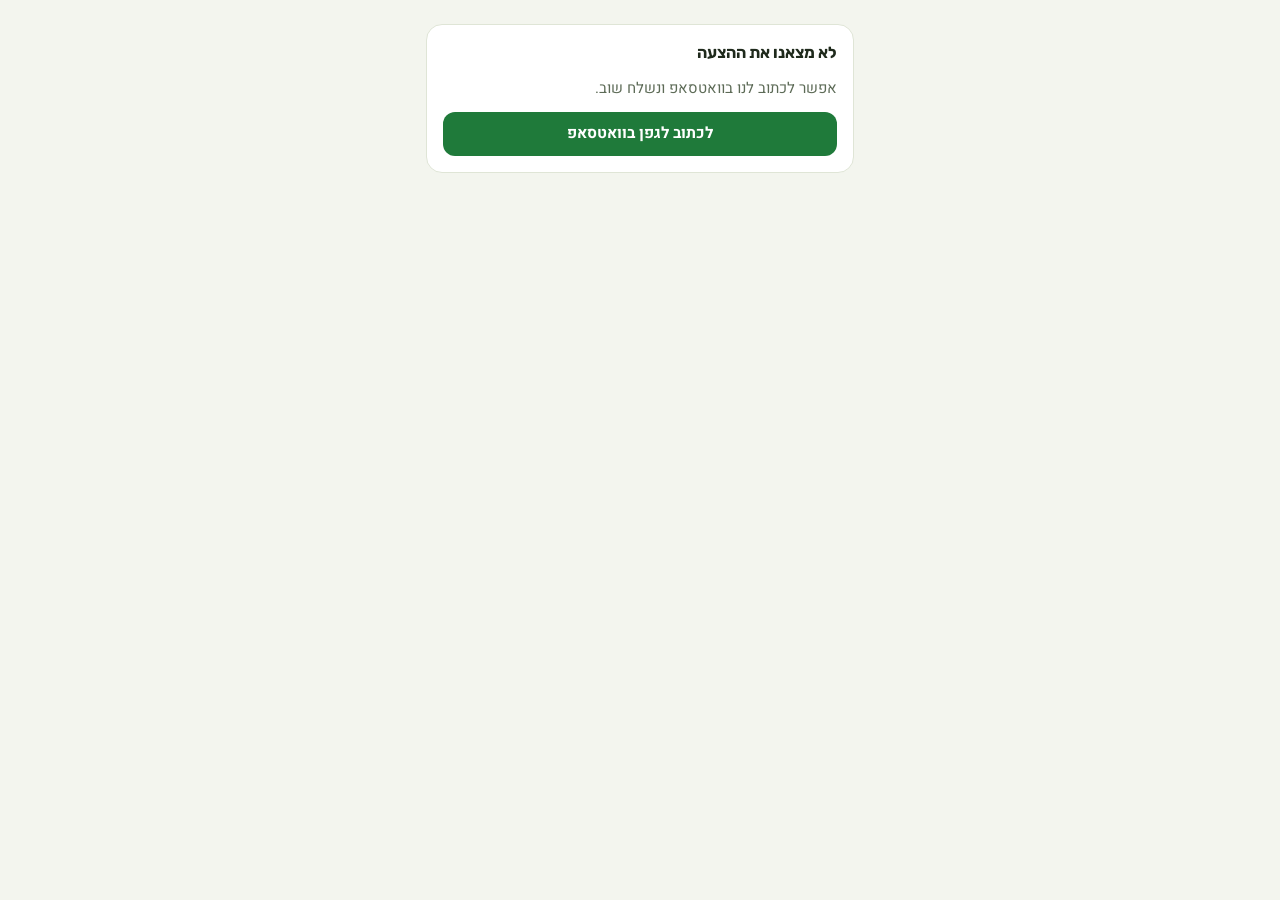
<file: q/index.html>
<!doctype html>
<html lang="he" dir="rtl">
<head>
<meta charset="utf-8">
<meta name="viewport" content="width=device-width, initial-scale=1, viewport-fit=cover">
<meta name="robots" content="noindex">
<title>הצעת מחיר · גפן ארגון וסידור בתים</title>
<link rel="icon" href="../logo.jpg">
<link rel="stylesheet" href="https://fonts.googleapis.com/css2?family=Heebo:wght@400;500;700&family=Rubik:wght@500;700&display=swap">
<link rel="stylesheet" href="../style.css">
<style>
main { padding-top: 24px; }
.quote-head img { width: 72px; height: 72px; }
.wa { background: #1f7a3a; color: #fff; }
.center { text-align: center; color: var(--muted); padding: 30px 10px; }
</style>
</head>
<body>
<main class="wrap">
  <section id="loading"><p class="center">טוען את הצעת המחיר…</p></section>
  <section id="missing" hidden>
    <div class="card"><h3>לא מצאנו את ההצעה</h3><p class="sub">אפשר לכתוב לנו בוואטסאפ ונשלח שוב.</p>
      <div class="row"><a class="btn wa" id="ask2" target="_blank" rel="noopener">לכתוב לגפן בוואטסאפ</a></div></div>
  </section>
  <section id="ok" hidden>
    <div class="quote">
      <div class="quote-head">
        <img src="../logo.jpg" alt="הלוגו של גפן">
        <div><b>הצעת מחיר</b><span>גפן ארגון וסידור בתים</span></div>
      </div>
      <div class="quote-body">
        <div class="qline"><span>עבור</span><span id="o-name"></span></div>
        <div class="qline"><span>שירות</span><span id="o-service"></span></div>
        <div class="qline"><span>תאריך</span><span id="o-date"></span></div>
        <div class="qline"><span>צוות</span><span id="o-team"></span></div>
        <div class="total"><span>סך הכול</span><b id="o-total"></b></div>
        <p class="terms">מינימום 5 שעות. התשלום בסיום העבודה: העברה בנקאית, ביט או פייבוקס.</p>
        <p class="terms" id="o-sent"></p>
      </div>
    </div>
    <div class="row">
      <a class="btn wa" id="yes" target="_blank" rel="noopener">מאשרים את ההצעה</a>
      <a class="btn ghost" id="ask" target="_blank" rel="noopener">יש לי שאלה</a>
    </div>
    <p class="note">התשובה נשלחת לגפן בוואטסאפ.</p>
  </section>
</main>
<script src="../config.js"></script>
<script>
(function () {
  var C = window.GEFEN || {};
  var $ = function (s) { return document.querySelector(s); };
  function wa(text) { return 'https://wa.me/' + C.whatsapp + '?text=' + encodeURIComponent(text); }
  function fmtDate(v) { if (!v) return 'ייקבע'; var p = String(v).split('-'); return Number(p[2]) + '.' + Number(p[1]) + '.' + p[0]; }
  function money(n) { return Math.round(n).toLocaleString('en-US') + ' ₪'; }
  $('#ask2').href = wa('היי גפן, לא הצלחתי לפתוח את הצעת המחיר');
  function missing() { $('#loading').hidden = true; $('#missing').hidden = false; }
  var id = new URLSearchParams(location.search).get('id');
  if (!id || !C.api) return missing();
  fetch(C.api + '?' + new URLSearchParams({ action: 'quote', id: id }))
    .then(function (r) { return r.json(); })
    .then(function (j) {
      if (!j || !j.ok || !j.quote) return missing();
      var q = j.quote, team = Number(q.team) || 0;
      $('#o-name').textContent = q.name;
      $('#o-service').textContent = q.service;
      $('#o-date').textContent = fmtDate(q.date);
      $('#o-team').textContent = (team === 1 ? 'אשת צוות אחת' : team + ' נשות צוות') + ' · ' + q.hours + ' שעות';
      $('#o-total').textContent = money(q.total || 0);
      if (q.sentAt) $('#o-sent').textContent = 'ההצעה נשלחה ב־' + new Date(q.sentAt).toLocaleDateString('he-IL') + '.';
      var who = q.name ? ' (' + q.name + ')' : '';
      $('#yes').href = wa('היי גפן, מאשרים את הצעת המחיר לתאריך ' + fmtDate(q.date) + who + ' 🌿');
      $('#ask').href = wa('היי גפן, יש לי שאלה על הצעת המחיר' + who + ':');
      $('#loading').hidden = true; $('#ok').hidden = false;
    })
    .catch(missing);
})();
</script>
</body>
</html>
</file>
<file: style.css>
:root {
  --bg: #f3f5ee; --surface: #ffffff; --ink: #1f2a1c; --muted: #5d6b57; --line: #dfe5d6;
  --accent: #4d6a2b; --accent-ink: #ffffff; --accent-soft: #e6eedb;
  --pink: #b94f78; --gold: #94690f;
  --chat-bg: #e9eee0; --bubble-in: #ffffff; --bubble-out: #dcf1cd;
  --ok-soft: #dfeed0; --wait-soft: #f6ecd0; --no-soft: #f3e2e8;
  --font-display: "Rubik", "Heebo", "Arial Hebrew", Arial, sans-serif;
  --font-body: "Heebo", "Arial Hebrew", Arial, sans-serif;
}
@media (prefers-color-scheme: dark) {
  :root:not([data-theme="light"]) {
    --bg: #141a12; --surface: #1d251a; --ink: #e9efe3; --muted: #a3b09c; --line: #2f3a2a;
    --accent: #a5c47a; --accent-ink: #141a12; --accent-soft: #27331f;
    --pink: #e894b4; --gold: #dcb863;
    --chat-bg: #171e14; --bubble-in: #252e21; --bubble-out: #2f4a22;
    --ok-soft: #26371d; --wait-soft: #3a3118; --no-soft: #3a2530;
    color-scheme: dark;
  }
}
:root[data-theme="dark"] {
  --bg: #141a12; --surface: #1d251a; --ink: #e9efe3; --muted: #a3b09c; --line: #2f3a2a;
  --accent: #a5c47a; --accent-ink: #141a12; --accent-soft: #27331f;
  --pink: #e894b4; --gold: #dcb863;
  --chat-bg: #171e14; --bubble-in: #252e21; --bubble-out: #2f4a22;
  --ok-soft: #26371d; --wait-soft: #3a3118; --no-soft: #3a2530;
  color-scheme: dark;
}
* { box-sizing: border-box; }
[hidden] { display: none !important; }
html, body { margin: 0; }
body {
  overflow-x: clip;
  background: var(--bg); color: var(--ink); direction: rtl;
  font-family: var(--font-body); font-size: 16px; line-height: 1.45;
}
body::before { content: ""; position: fixed; inset: 0 0 auto; height: env(safe-area-inset-top, 0px); z-index: 10; background: var(--surface); }
button, input { font: inherit; color: inherit; }
button { cursor: pointer; }
:focus-visible { outline: 3px solid var(--pink); outline-offset: 2px; }

.top { position: sticky; top: env(safe-area-inset-top, 0px); z-index: 9; background: var(--surface); border-bottom: 1px solid var(--line); }
.wrap {
  max-width: 460px; margin-inline: auto;
  padding-left: max(16px, env(safe-area-inset-left, 0px));
  padding-right: max(16px, env(safe-area-inset-right, 0px));
}
.brand { display: flex; align-items: center; gap: 10px; padding-block: 10px; }
.brand img { width: 40px; height: 40px; border-radius: 10px; object-fit: cover; border: 1px solid var(--line); background: #fff; flex: none; }
.brand .name { font-family: var(--font-display); font-weight: 700; font-size: 18px; }
.demo-tag { margin-inline-start: auto; font-size: 12px; font-weight: 700; color: var(--pink); border: 1.5px solid var(--pink); border-radius: 999px; padding: 1px 10px; flex: none; }
.tabs { display: grid; grid-template-columns: repeat(3, 1fr); gap: 6px; padding-block: 0 10px; }
.tab { border: 1px solid var(--line); background: var(--bg); border-radius: 999px; padding: 8px 4px; font-size: 14.5px; font-weight: 500; min-width: 0; white-space: nowrap; }
.tab[aria-selected="true"] { background: var(--accent); color: var(--accent-ink); border-color: var(--accent); font-weight: 700; }

main { padding-block: 18px 40px; }
section { display: flex; flex-direction: column; gap: 14px; }
h2 { font-family: var(--font-display); font-size: 22px; line-height: 1.2; margin: 0; }
.sub { color: var(--muted); margin: 2px 0 0; font-size: 15px; }
.note { font-size: 13px; color: var(--muted); margin: 0; text-align: center; }

.card { background: var(--surface); border: 1px solid var(--line); border-radius: 16px; padding: 16px; display: flex; flex-direction: column; gap: 12px; }
.card h3 { font-family: var(--font-display); font-size: 16px; margin: 0; }
.head { display: flex; align-items: baseline; justify-content: space-between; gap: 10px; }
.head small { color: var(--muted); font-size: 13px; }
.row { display: flex; gap: 10px; flex-wrap: wrap; }
.btn { border: 0; background: var(--accent); color: var(--accent-ink); border-radius: 12px; padding: 11px 16px; font-weight: 700; font-size: 15.5px; flex: 1; min-width: 0; }
.btn.ghost { background: transparent; color: var(--accent); border: 1.5px solid var(--accent); }

/* chat */
.chat { background: var(--chat-bg); border: 1px solid var(--line); border-radius: 16px; overflow: hidden; }
.chat-head { display: flex; align-items: center; gap: 10px; padding: 10px 14px; background: var(--accent); color: var(--accent-ink); font-weight: 700; font-size: 15px; }
.chat-head i { width: 30px; height: 30px; border-radius: 50%; background: var(--accent-ink); color: var(--accent); display: grid; place-items: center; font-style: normal; font-family: var(--font-display); flex: none; }
.log { display: flex; flex-direction: column; gap: 7px; padding: 14px 12px 8px; min-height: 200px; }
.msg { max-width: 84%; padding: 8px 12px; border-radius: 14px; font-size: 16px; box-shadow: 0 1px 1px rgba(0,0,0,.08); white-space: pre-line; overflow-wrap: anywhere; }
.msg.in { align-self: flex-start; background: var(--bubble-in); border-start-start-radius: 4px; }
.msg.out { align-self: flex-end; background: var(--bubble-out); border-start-end-radius: 4px; }
.typing { align-self: flex-start; background: var(--bubble-in); border-radius: 14px; padding: 12px 14px; display: flex; gap: 4px; }
.typing i { width: 7px; height: 7px; border-radius: 50%; background: var(--muted); animation: blink 1s infinite; }
.typing i:nth-child(2) { animation-delay: .15s; } .typing i:nth-child(3) { animation-delay: .3s; }
@keyframes blink { 0%, 60%, 100% { opacity: .25; } 30% { opacity: 1; } }
@media (prefers-reduced-motion: reduce) { .typing i { animation: none; opacity: .6; } }
.video { width: 170px; max-width: 100%; aspect-ratio: 16 / 10; border-radius: 10px; position: relative; background: linear-gradient(135deg, #8fa07f, #55664a); }
.video::before { content: ""; position: absolute; inset: 0; margin: auto; width: 40px; height: 40px; border-radius: 50%; background: rgba(0,0,0,.45); }
.video::after { content: ""; position: absolute; inset: 0; margin: auto; width: 0; height: 0; border-style: solid; border-width: 9px 0 9px 14px; border-color: transparent transparent transparent #fff; transform: translateX(2px); }
.choices { display: flex; flex-wrap: wrap; gap: 8px; padding: 6px 12px 14px; min-height: 58px; }
.choice { background: var(--surface); border: 1.5px solid var(--accent); color: var(--accent); border-radius: 999px; padding: 8px 16px; font-size: 15.5px; font-weight: 500; }
.choice:hover { background: var(--accent-soft); }

/* summary */
.verdict { border-radius: 12px; padding: 12px 14px; }
.verdict b { display: block; font-family: var(--font-display); font-size: 20px; line-height: 1.2; }
.verdict span { font-size: 15px; }
.verdict.ok, .pill.ok, .stat.ok { background: var(--ok-soft); color: var(--accent); }
.verdict.wait, .pill.wait, .stat.wait { background: var(--wait-soft); color: var(--gold); }
.verdict.no, .pill.no, .stat.no { background: var(--no-soft); color: var(--pink); }
dl { display: grid; grid-template-columns: auto 1fr; gap: 6px 14px; margin: 0; font-size: 15.5px; }
dt { color: var(--muted); } dd { margin: 0; min-width: 0; overflow-wrap: anywhere; font-weight: 500; }
.stats { display: grid; grid-template-columns: repeat(3, 1fr); gap: 8px; }
.stat { border-radius: 12px; padding: 10px 6px; text-align: center; min-width: 0; }
.stat b { display: block; font-family: var(--font-display); font-size: 26px; line-height: 1.1; font-variant-numeric: tabular-nums; }
.stat span { font-size: 13.5px; font-weight: 500; }
.list { display: flex; flex-direction: column; }
.item { display: flex; align-items: center; gap: 10px; padding: 10px 0; border-top: 1px solid var(--line); }
.item div { flex: 1; min-width: 0; }
.item b { display: block; font-size: 15.5px; }
.item span.what { font-size: 14px; color: var(--muted); }
.pill { font-size: 13px; font-weight: 700; border-radius: 999px; padding: 3px 11px; white-space: nowrap; flex: none; }

/* quote */
.form { display: grid; grid-template-columns: 1fr 1fr; gap: 12px; }
.field { display: flex; flex-direction: column; gap: 4px; min-width: 0; }
.field label { font-size: 13.5px; color: var(--muted); }
.field input { border: 1px solid var(--line); background: var(--bg); border-radius: 10px; padding: 9px 10px; min-width: 0; width: 100%; font-size: 16px; height: 44px; }
.stepper { display: grid; grid-template-columns: 44px 1fr 44px; height: 44px; border: 1px solid var(--line); border-radius: 10px; overflow: hidden; background: var(--bg); }
.stepper button { border: 0; background: var(--accent-soft); color: var(--accent); font-size: 20px; font-weight: 700; }
.stepper output { display: grid; place-items: center; font-weight: 700; font-size: 17px; font-variant-numeric: tabular-nums; }
.quote { background: var(--surface); border: 1px solid var(--line); border-radius: 16px; overflow: hidden; }
.quote-head { display: flex; align-items: center; gap: 12px; padding: 14px 16px; border-bottom: 3px solid var(--accent); }
.quote-head img { width: 56px; height: 56px; border-radius: 12px; object-fit: cover; background: #fff; border: 1px solid var(--line); flex: none; }
.quote-head b { font-family: var(--font-display); font-size: 19px; display: block; line-height: 1.2; }
.quote-head span { font-size: 13.5px; color: var(--muted); }
.quote-body { padding: 8px 16px 16px; }
.qline { display: flex; justify-content: space-between; gap: 12px; padding: 8px 0; border-bottom: 1px dashed var(--line); font-size: 15.5px; }
.qline span:first-child { color: var(--muted); }
.qline span:last-child { font-variant-numeric: tabular-nums; text-align: end; font-weight: 500; }
.total { display: flex; justify-content: space-between; align-items: baseline; gap: 12px; padding-top: 12px; }
.total b { font-family: var(--font-display); font-size: 28px; color: var(--accent); font-variant-numeric: tabular-nums; }
.terms { font-size: 13.5px; color: var(--muted); margin: 8px 0 0; }
.next { list-style: none; margin: 0; padding: 0; }
.next li { display: grid; grid-template-columns: 92px 1fr; gap: 10px; padding: 8px 0; border-top: 1px solid var(--line); font-size: 15px; }
.next li:first-child { border-top: 0; padding-top: 0; }
.next li:last-child { padding-bottom: 0; }
.next b { color: var(--accent); }

/* shared additions */
.say { display: flex; gap: 8px; padding: 6px 12px 14px; }
.say input { flex: 1; min-width: 0; height: 44px; border: 1px solid var(--line); background: var(--surface); border-radius: 999px; padding: 0 16px; font-size: 16px; }
.say .btn { flex: none; border-radius: 999px; }
.msg a { color: var(--accent); font-weight: 500; overflow-wrap: anywhere; }
.msg.err { background: var(--no-soft); color: var(--pink); }
.linkbtn { background: none; border: 0; color: var(--muted); text-decoration: underline; padding: 6px; font-size: 13.5px; }
a.btn { text-decoration: none; text-align: center; display: inline-block; }
.btn:disabled { opacity: .5; cursor: default; }
.txt { width: 100%; min-width: 0; border: 1px solid var(--line); background: var(--bg); border-radius: 10px; padding: 9px 12px; font-size: 16px; height: 44px; }
</file>
